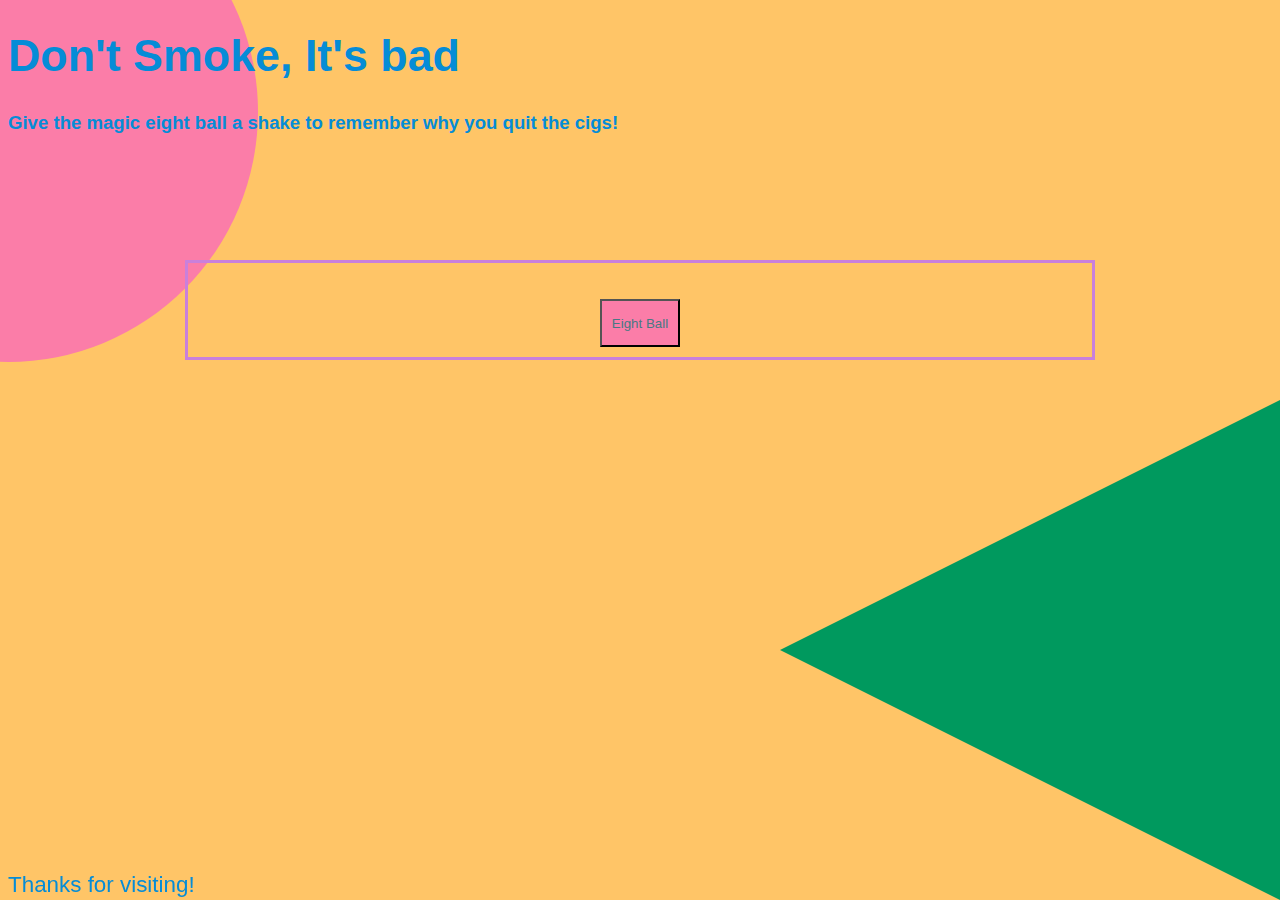
<file: index.html>
<!DOCTYPE html>
<html>
  <head>
    <title>Don't Smoke, it's bad</title>
    <meta name="viewport" content="width=device-width, initial-scale=1.0">
    <link href="DSIBmini.css" type="text/css" rel="stylesheet">
  </head>
<body>

  <header>
    <h1>Don't Smoke, It's bad</h1>
  </header>

<main>
<div class="shape1"></div>
    <h5>Give the magic eight ball a shake to remember why you quit the cigs!</h5>
<!-- wrapper div added for styling -->
  <div class="wrapper">
    <!-- generates and displays the magic eight ball answer  -->
  <div id="outputDiv"></div> 
    <br>
    <button class="eightBall" onclick="generateAnswer()">Eight Ball</button>
    <br>

</div>
</main>
<div class="shape2"></div>
</body>

<footer>
  <p>Thanks for visiting! </p>
</footer>
<script src="DSIBmini.js"></script>
</file>
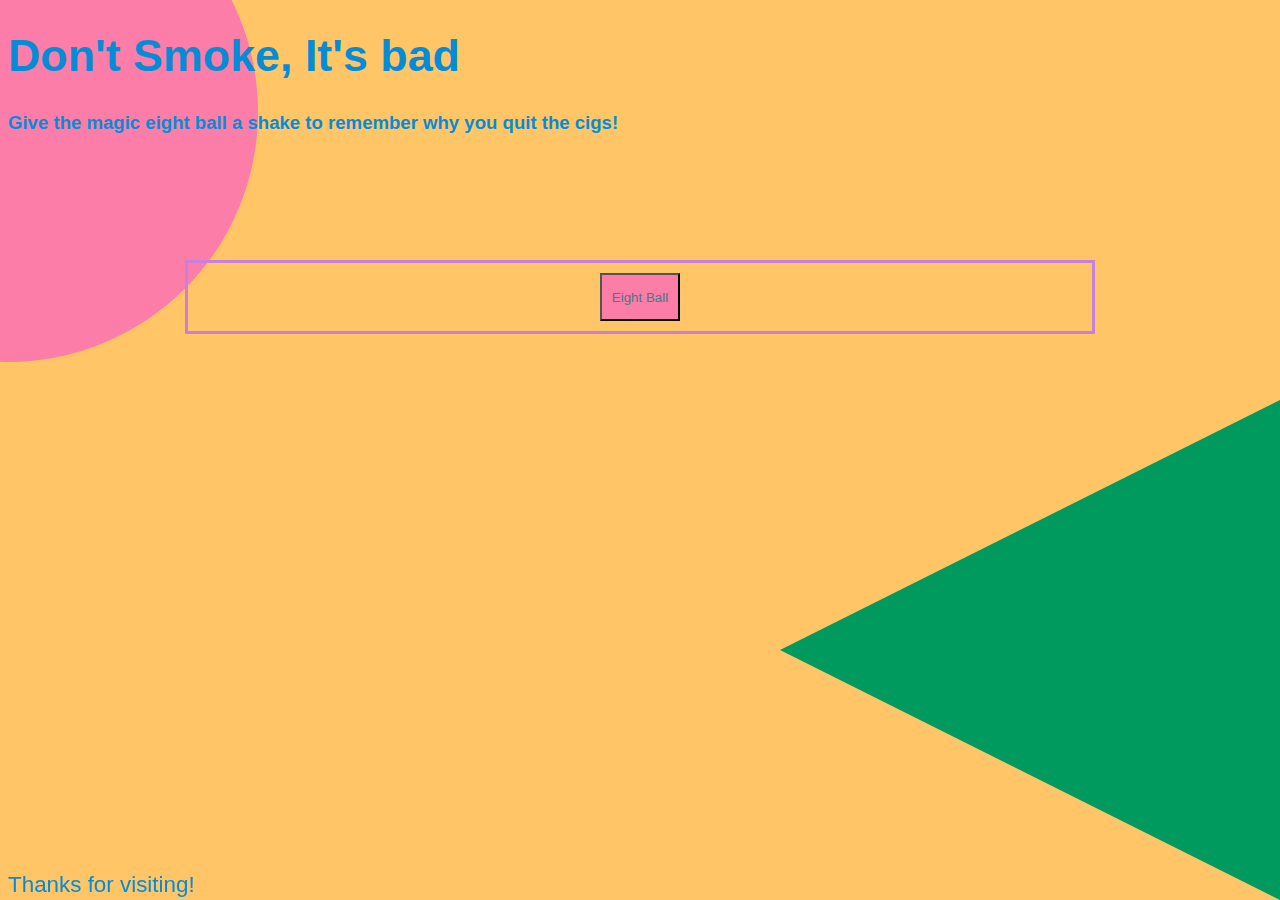
<file: DSIBmini.html>
<!DOCTYPE html>
<html>
  <head>
    <title>Don't Smoke, it's bad</title>
    <meta name="viewport" content="width=device-width, initial-scale=1.0">
    <link href="DSIBmini.css" type="text/css" rel="stylesheet">
  </head>
<body>

  <header>
    <h1>Don't Smoke, It's bad</h1>
  </header>

<main>
<div class="shape1"></div>
    <h5>Give the magic eight ball a shake to remember why you quit the cigs!</h5>
<!-- wrapper div added for styling -->
  <div class="wrapper">
    <button class="eightBall" onclick="generateAnswer()">Eight Ball</button>
    <br>
<!-- generates and displays the magic eight ball answer  -->
  <div id="outputDiv"></div> 
</div>
</main>
<div class="shape2"></div>
</body>

<footer>
  <p>Thanks for visiting! </p>
</footer>
<script src="DSIBmini.js"></script>
</file>
<file: DSIBmini.css>
html{
  background-color: rgb(255, 197, 103);
}
body{
  font-family: 'Spartan', 'Futura', sans-serif;
  font-size: 1.4em;
  color: rgb(5, 140, 215);
}

h1{
  color: rgb(5, 140, 215);

  
}
.shape1 {
  height: 500px;
  width: 500px;
  border-radius: 50%;
  background-color: rgb(251, 125, 168);
  position: absolute;
  /* top: 50%;
  left: 50%; */
  transform: translate(-50%, -50%);
  z-index: -1;
}
h5{
  color: rgb(5, 140, 215) ;

}
.wrapper {
  text-align:  center;
  margin: 10% auto auto auto;
  width: 70%;
  border: 3px solid rgb(201, 128, 219);
  padding: 10px;
}
button{
  font-family: 'Spartan', 'Futura', sans-serif; 
  height: 3rem;
  width: 5rem;
  color:  rgb(72, 121, 132);
  background-color: rgb(251, 125, 168);
}

.shape2{
    width: 0;
    height: 0;
    border-top: 250px solid transparent;
    border-right: 500px solid rgb(0, 153, 94);
    border-bottom: 250px solid transparent;
    position: fixed;
    bottom: 0;
    right: 0;
    z-index:-1;
}

footer{
  position: absolute;
  bottom: 10px;
  width: 100%;
  height: 2.5rem;  
}

@media screen and (max-width: 768px) {
  body {
    font-size: 1em; /* Adjust font size for smaller screens */
  }

  .wrapper {
    width: 90%; /* Adjust width of wrapper for smaller screens */
  }

  button {
    height: 2.5rem; /* Adjust height of buttons for smaller screens */
    width: 4rem; /* Adjust width of buttons for smaller screens */
  }

  .shape1 {
    height: 300px;
    width: 300px;
  }
  
  .shape2 {
    border-top: 100px solid transparent;
    border-right: 200px solid rgb(0, 153, 94);
    border-bottom: 100px solid transparent;
  }
}
</file>
